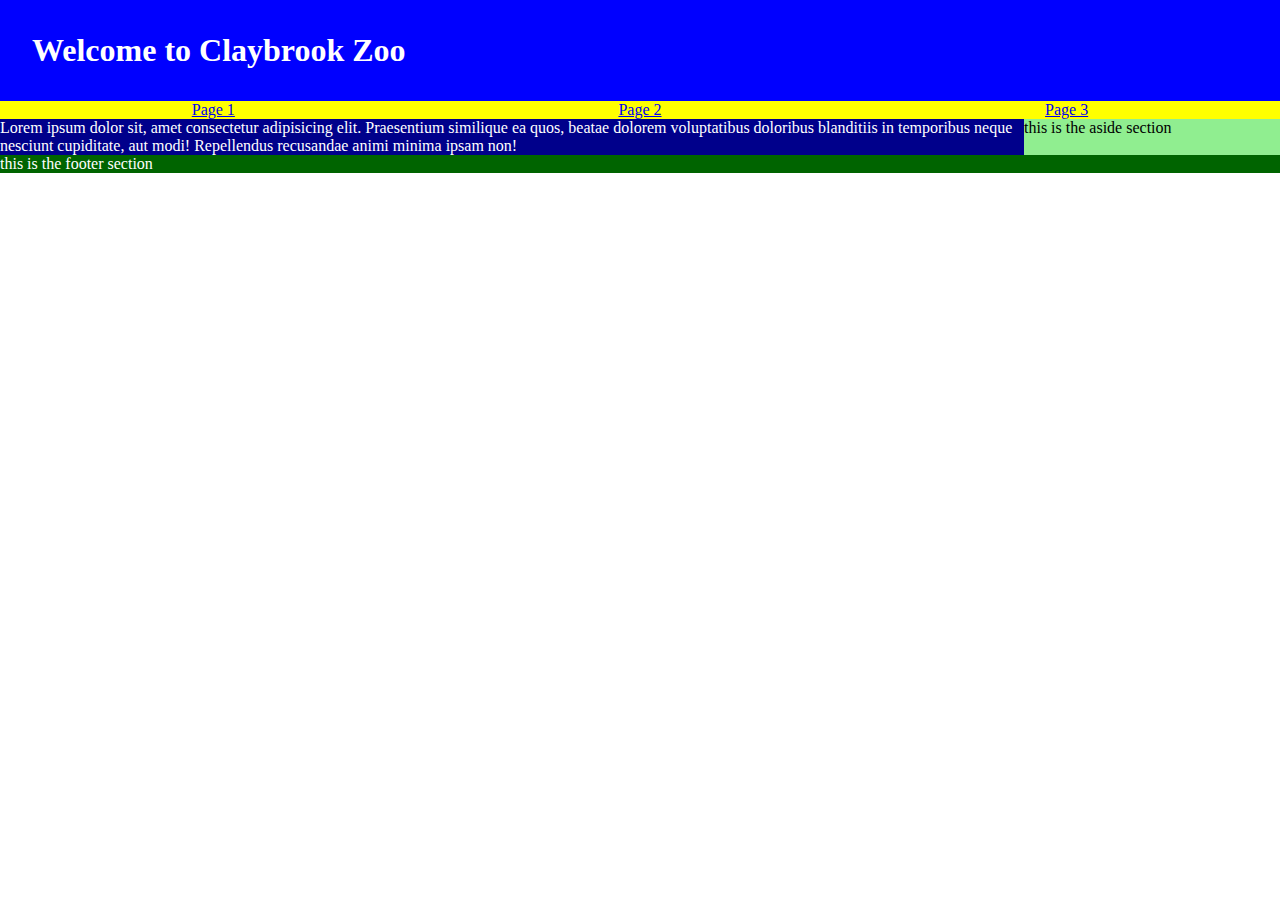
<file: index.html>
<!DOCTYPE html>
<html lang="en">
<head>
    <meta charset="UTF-8">
    <meta name="viewport" content="width=device-width, initial-scale=1.0">
    <title>ClayBrook Zoo
    </title>
</head>
<body>
    <header>
        <h1>
            Welcome to Claybrook Zoo
        </h1>
    </header>
    <link rel="stylesheet" href="index.css">
    <nav>
        <ul>
            <li><a href="#">Page 1</a></li>
            <li><a href="#">Page 2</a></li>
            <li><a href="#">Page 3</a></li>
        </ul>
    </nav>
    <main>
        <p> Lorem ipsum dolor sit, amet consectetur adipisicing elit. Praesentium similique ea quos, beatae dolorem voluptatibus doloribus blanditiis in temporibus neque nesciunt cupiditate, aut modi! Repellendus recusandae animi minima ipsam non!</p>
    </main>
    <aside>
        <p>this is the aside section</p>
    </aside>
    <footer>
        <p>this is the footer section</p>
    </footer>
</body>
</html>
</file>
<file: index.css>
*{
    margin: 0;
    padding: 0;
}
header {
    background-color: blue;
    color: white;
    padding: 2em;
    grid-area: header;
}
nav {
    background-color: yellow;
    grid-area: nav;
}
main {
    background-color: darkblue;
    color: white;
    grid-area: main;
}
aside {
    background-color: lightgreen;
    grid-area: aside;
}
footer {
    background-color: darkgreen;
    color: white;
    grid-area: footer;
}
body{
    display: grid;
    grid-template-columns: 80% 20%;
    grid-template-rows: auto;
    grid-template-areas: 
    "header header"
    "nav nav"
    "main aside"
    "footer footer"
    ;}
nav ul{
    display: flex;
    justify-content: space-around;
    list-style: none;
}
</file>
